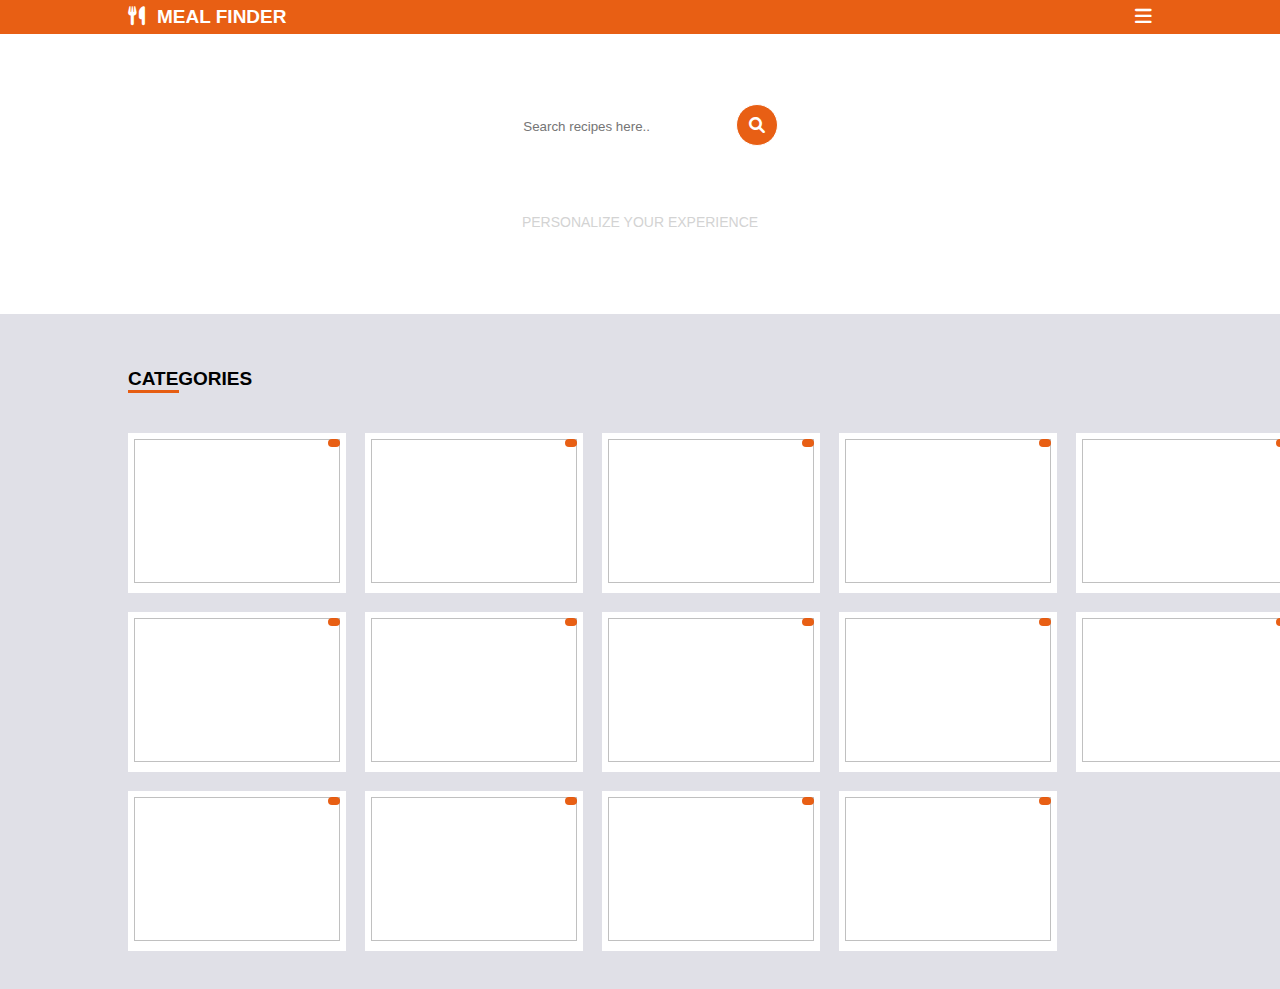
<file: index.html>
<!DOCTYPE html>
<html lang="en">

<head>
    <meta charset="UTF-8">
    <meta name="viewport" content="width=device-width, initial-scale=1.0">
    <title>Meal Finder</title>
    <link rel="stylesheet" href="https://cdnjs.cloudflare.com/ajax/libs/font-awesome/6.0.0-beta3/css/all.min.css">
    <link rel="stylesheet" href="https://pro.fontawesome.com/releases/v5.10.0/css/all.css">
    <style>
        body {
            padding: 0;
            margin: 0;
            color: white;
            font-family: 'Open Sans', Arial, Helvetica, sans-serif;
            overflow-x: hidden;
        }

        header {
            display: flex;
            justify-content: space-between;
            background-color: #e65100eb;
            padding: 0 10%;
        }

        header>h2 {
            margin: 0;
            padding: 6px 0;
        }

        #searchButton {
            border: none;
            border-radius: 19px;
            padding: 12px 21px;
        }

        main {
            text-align: center;
            background-image: url('https://static.vecteezy.com/system/resources/thumbnails/003/157/015/small/wood-texture-background-free-vector.jpg');
            padding: 70px 0;
        }

        #searchIcon {
            border: 1px solid white;
            border-radius: 50%;
            padding: 12px;
            background: #e65100eb;
            margin-left: 10px;
        }
        #searchIcon:hover{
            background-color: white;
            color: #e65100eb;
        }

        footer {
            padding: 38px 10%;
            background-color: #e0e0e7;
        }

        hr {
            margin-top: -15px;
            height: 3px;
            margin-right: 95%;
            background-color: #e65100eb;
            border: none;
        }

        img {
            width: 206px;
            height: 144px;
        }

        .imageindividualcontainer img {
    transition: transform 2s ease-in-out 1s;
}

.imageindividualcontainer:hover img {
    transform: scale(0.9);
}

        #mainContainerImages {
            display: grid;
            grid-template-columns: repeat(5, 1fr);
            gap: 19px;
            margin-top: 40px;
        }

        .imageindividualcontainer {
            background-color: white;
            padding: 6px;
            position: relative;
        }

        .item-name {
            text-transform: uppercase;
            background-color: #e65100eb;
            color: white;
            padding: 4px 6px;
            display: -webkit-inline-box;
            border-radius: 4px;
            position: absolute;
            right: 6px;
            top: -6px;
            font-size: 12px;
        }

        .sidebar {
            height: 100%;
            width: 255px;
            position: fixed;
            top: 0;
            right: -300px;
            background-color: white;
            overflow-x: hidden;
            transition: 0.3s;
            padding-top: 60px;
            z-index: 1000;
            padding: 60px 20px 0 20px;
        }

        .sidebar a {
            padding: 10px 15px;
            text-decoration: none;
            font-size: 18px;
            color: black;
            display: block;
            border-bottom: 1px solid #57575721;
        }

        .sidebar a:hover {
            color: #e65100eb;
        }

        .sidebar .closebtn {
            position: absolute;
            top: 15px;
            right: 15px;
            font-size: 24px;
            color: #e65100eb;
            cursor: pointer;
        }

        .openbtn {
            cursor: pointer;
        }

        
        #itemimage{
            height: 190px;
        }
        #showResults {
            margin: 0 10%;
            display: none;
        }
        #mainHeading {
            border-bottom: 2px solid orangered;
            margin-right: 94%;
            margin-bottom: 18px;
            color: black;
        }
        #itemCategory {
            position: absolute;
    left: 262px;
    top: 53%;
    border-radius: 25px;
    background-color: white;
    color: #e65100eb;
    padding: 3px 18px;
        }
        #itemArea {
            color: lightslategray;
            padding-bottom: 6px;
        }
        #itemMeal{
            color: black;
    margin-top: -11px;
    padding-bottom: 17px;
        }
        header>h2 {
    margin: 0;
    padding: 6px 0;
    font-size: 19px;
}
footer>h2{
    font-size: 19px;
}
main>p{
    color: lightgray;
    font-size: 14px;
}
    </style>
</head>

<body>
    <header id="containerHeader">
        <h2>
            <span><i class="fa-duotone fa-solid fa-utensils" style="padding-right: 12px;"></i></span>MEAL FINDER
        </h2>
        <h2>
            <i class="fa-solid fa-bars openbtn" onclick="openNav()"></i>
        </h2>
    </header>
    <main>
        <input type="search" name="searchButton" id="searchButton" placeholder="Search recipes here..">
        <i class="fa-solid fa-magnifying-glass" id="searchIcon" onclick="findMeal()"> </i>
        <h2>What are your favorite cuisines?</h2>
        <p>PERSONALIZE YOUR EXPERIENCE</p>
    </main>

    <div id="showResults">
        <h1 id="mainHeading"></h1>
        <p id="itemCategory"></p>
        <img id="itemimage"/>
        <p id="itemArea"></p>
        <h4 id="itemMeal"></h4>
    </div>

    <footer>
        <h2 style="color: black;">CATEGORIES</h2>
        <hr />
        <section id="mainContainerImages">
            <a href="./beef.html">
                <section class="imageindividualcontainer">
                    <p class="item-name"></p><img class="individual-container-image">
                </section>
            </a>
            <a href="./chicken.html">
                <section class="imageindividualcontainer">
                    <p class="item-name"></p><img class="individual-container-image">
                </section>
            </a>
            <a href="./desert.html">
                <section class="imageindividualcontainer">
                    <p class="item-name"></p><img class="individual-container-image">
                </section>
            </a>
            <a href="./lamb.html">
                <section class="imageindividualcontainer">
                    <p class="item-name"></p><img class="individual-container-image">
                </section>
            </a>
            <a href="./miscellaneous.html">
                <section class="imageindividualcontainer">
                    <p class="item-name"></p><img class="individual-container-image">
                </section>
            </a>
            <a href="./pasta.html">
                <section class="imageindividualcontainer">
                    <p class="item-name"></p><img class="individual-container-image">
                </section>
            </a>
            <a href="./pork.html">
                <section class="imageindividualcontainer">
                    <p class="item-name"></p><img class="individual-container-image">
                </section>
            </a>
            <a href="./seafood.html">
                <section class="imageindividualcontainer">
                    <p class="item-name"></p><img class="individual-container-image">
                </section>
            </a>
            <a href="./side.html">
                <section class="imageindividualcontainer">
                    <p class="item-name"></p><img class="individual-container-image">
                </section>
            </a>
            <a href="./starter.html">
                <section class="imageindividualcontainer">
                    <p class="item-name"></p><img class="individual-container-image">
                </section>
            </a>
            <a href="./vegan.html">
                <section class="imageindividualcontainer">
                    <p class="item-name"></p><img class="individual-container-image">
                </section>
            </a>
            <a href="./vegetarian.html">
                <section class="imageindividualcontainer">
                    <p class="item-name"></p><img class="individual-container-image">
                </section>
            </a>
            <a href="./breakfast.html">
                <section class="imageindividualcontainer">
                    <p class="item-name"></p><img class="individual-container-image">
                </section>
            </a>
            <a href="./goat.html">
                <section class="imageindividualcontainer">
                    <p class="item-name"></p><img class="individual-container-image">
                </section>
            </a>
        </section>
    </footer>

    <div id="mySidebar" class="sidebar">
        <span class="closebtn" onclick="closeNav()"><i class="fa-regular fa-circle-xmark"></i></span>
        <a href="./beef.html">Beef</a>
        <a href="./chicken.html">Chicken</a>
        <a href="./desert.html">Dessert</a>
        <a href="./lamb.html">Lamb</a>
        <a href="./miscellaneous.html">Miscellaneous</a>
        <a href="./pasta.html">Pasta</a>
        <a href="./pork.html">Pork</a>
        <a href="./seafood.html">Seafood</a>
        <a href="./side.html">Side</a>
        <a href="./starter.html">Starter</a>
        <a href="./vegan.html">Vegan</a>
        <a href="./vegetarian.html">Vegetarian</a>
        <a href="./breakfast.html">Breakfast</a>
        <a href="./goat.html">Goat</a>

    </div>

    <script>
        function openNav() {
            document.getElementById("mySidebar").style.right = "0";
        }

        function closeNav() {
            document.getElementById("mySidebar").style.right = "-300px";
        }

        let imageContainer = document.getElementsByClassName('individual-container-image');
        let imageName = document.getElementsByClassName('item-name');

        
        fetch('https://www.themealdb.com/api/json/v1/1/categories.php')
            .then(response => response.json())
            .then(data => {
                console.log(data);
                for (let i = 0; i < 14; i++) {
                    imageName[i].textContent = data.categories[i].strCategory;
                    imageContainer[i].src = data.categories[i].strCategoryThumb;
                }
            });

        function findMeal() {
            let query = document.getElementById("searchButton").value;
            fetch(`https://www.themealdb.com/api/json/v1/1/search.php?s=${query}`)
                .then(response => response.json())
                .then(data => {
                    console.log(data);
                    
                    if (data.meals) {
                        let meal = data.meals[0]; 
                        document.getElementById("showResults").style.display = "block";
                        document.getElementById('mainHeading').innerText = 'Meal';
                            document.getElementById('itemCategory').textContent = meal.strCategory;
                            document.getElementById('itemimage').src = meal.strMealThumb;
                            document.getElementById('itemArea').textContent = meal.strArea;
                            document.getElementById('itemMeal').textContent = meal.strMeal;
                        
                    } else {
                        document.getElementById("showResults").style.display = "block";
                        document.getElementById("showResults").innerHTML = `<p>No any food found.</p>`;
                        document.getElementById("showResults").style.color='black';
                        document.getElementById("showResults").style.textAlign='center';
                        
                    }
                });
        }
    </script>
</body>

</html>
</file>
